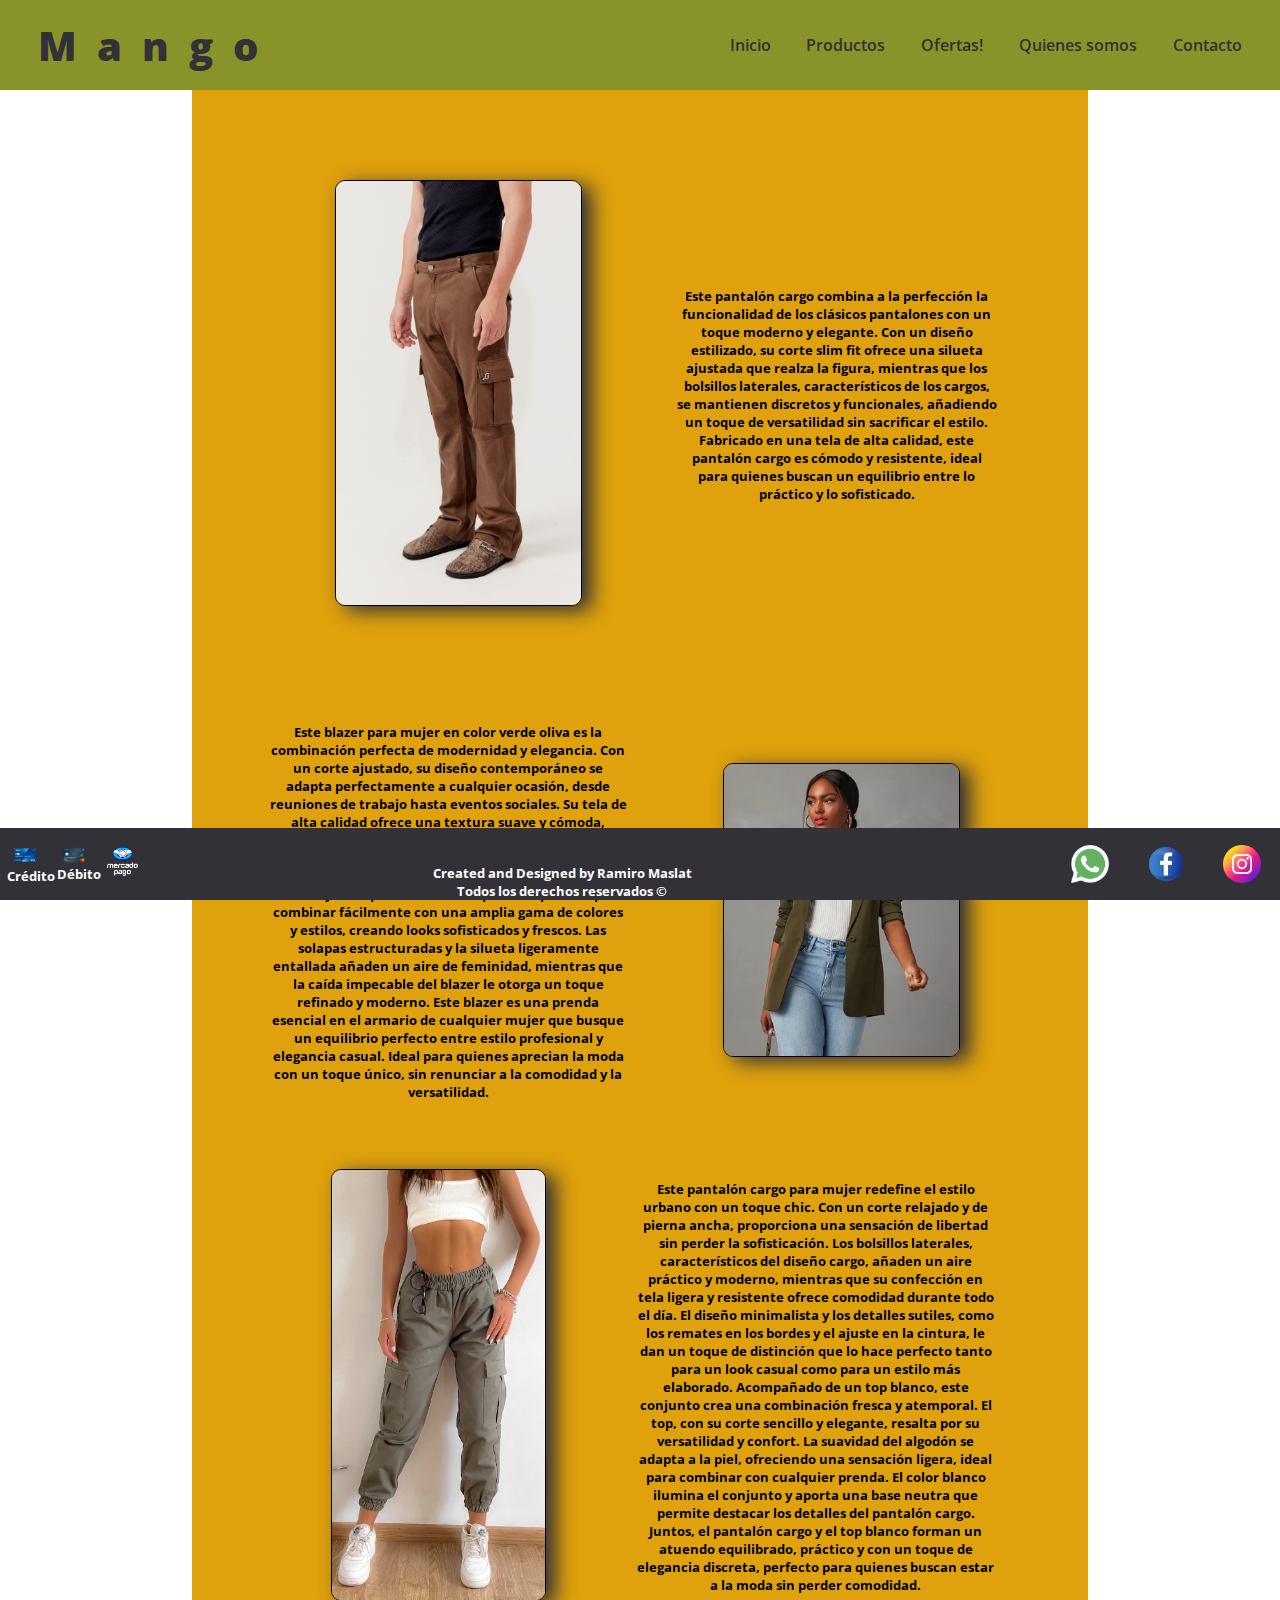
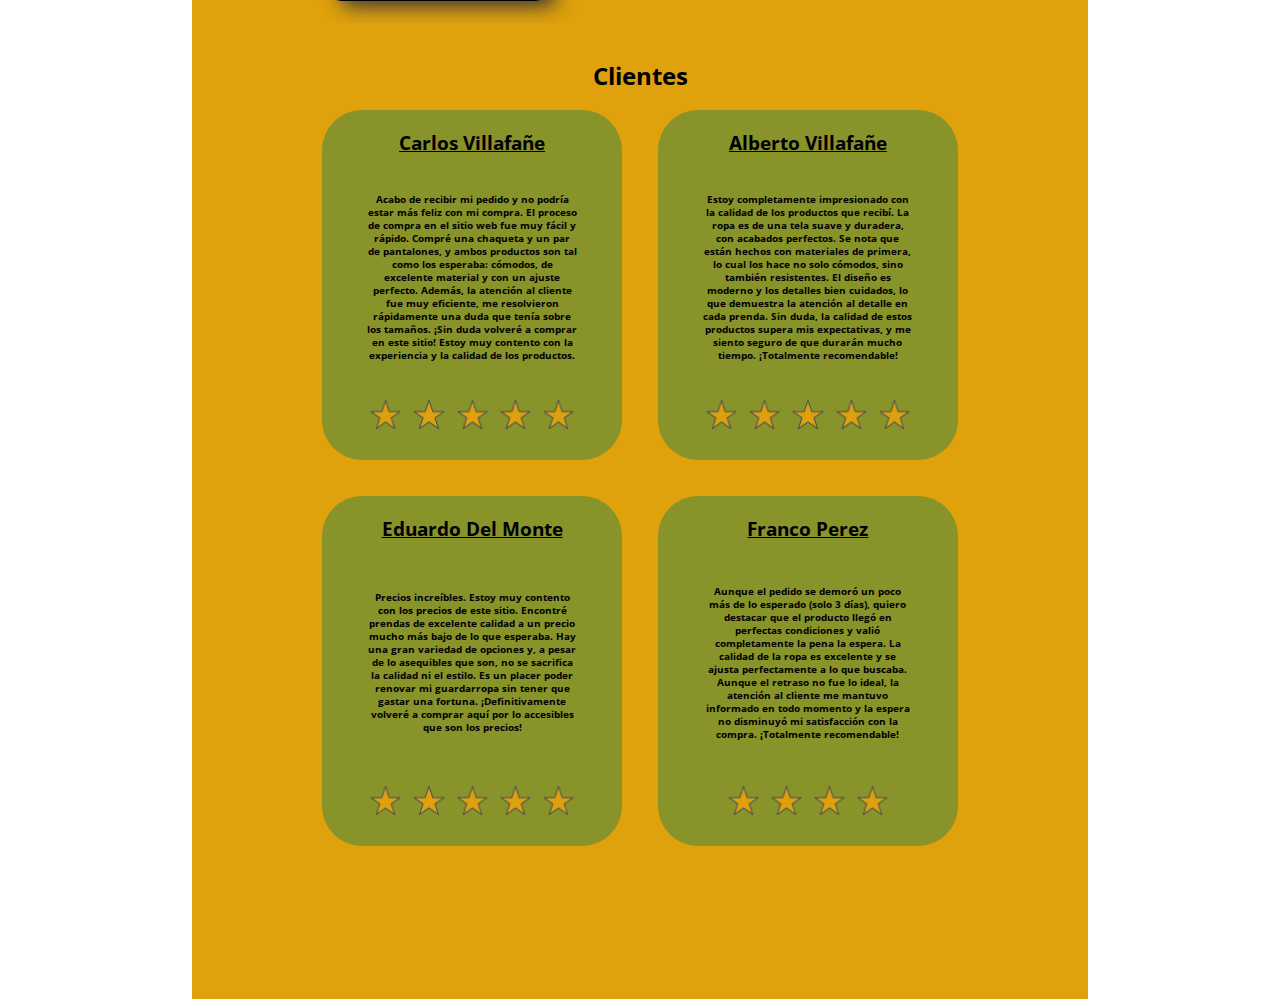
<file: index.html>
<!DOCTYPE html>
<html lang="en">
<head>
    <meta charset="UTF-8">
    <meta name="viewport" content="width=device-width, initial-scale=1.0">
    <meta name="keywords" content="ecommerce, e-commerece, tienda, venta, ropa, pantalon, remera, zapatillas, comercio, online, colores, mercadolibre, ropa">
    <meta name="description" content="Página número uno en ventas de indumentaria de todos los estilos. Hacé tu compra de forma fácil y rápida. Varios medios de pagos habilitados">
    <!-- fonts -->
    <link rel="preconnect" href="https://fonts.googleapis.com">
    <link rel="preconnect" href="https://fonts.gstatic.com" crossorigin>
    <link href="https://fonts.googleapis.com/css2?family=Open+Sans:ital,wght@0,300..800;1,300..800&family=Roboto:ital,wght@0,100;0,300;0,400;0,500;0,700;0,900;1,100;1,300;1,400;1,500;1,700;1,900&display=swap" rel="stylesheet">
    
    <title>Mango</title>
    <link rel="icon" href="./img/logos/mango1.png" type="image/png">
    <link rel="stylesheet" href="css/style.css">
</head>

<body class="indexBody">
    
    <header>
        <h1><a href="./index.html">Mango</a></h1>
        <nav>
            <ul>
                <li><a href="./index.html">Inicio </a></li>
                <li><a href="./pages/products.html">Productos </a></li>
                <li><a href="./pages/oferts.html">Ofertas! </a></li>
                <li><a href="./pages/aboutUs.html">Quienes somos </a></li>
                <li><a href="./pages/contact.html">Contacto</a></li>
                
            </ul>
        </nav>
    </header>
    <div class="decoration"></div>
    <main class="mainIndex">

        <section class="indexProducts">
            <div class="product mainIndexProduct">
                <li><a href="./pages/products.html"><img src="./img/products/brCargoM.png" alt="productPhoto"></a></li>
                <p>Este pantalón cargo combina a la perfección la funcionalidad de los clásicos pantalones con un toque moderno y elegante. Con un diseño estilizado, su corte slim fit ofrece una silueta ajustada que realza la figura, mientras que los bolsillos laterales, característicos de los cargos, se mantienen discretos y funcionales, añadiendo un toque de versatilidad sin sacrificar el estilo.

                    Fabricado en una tela de alta calidad, este pantalón cargo es cómodo y resistente, ideal para quienes buscan un equilibrio entre lo práctico y lo sofisticado.
                </p>
            </div>
            
            <div class="productRow">
                <li><a href="./pages/products.html"><img src="./img/products/grBlazerF.png" alt="productPhoto"></a></li>
                <p>Este blazer para mujer en color verde oliva es la combinación perfecta de modernidad y elegancia. Con un corte ajustado, su diseño contemporáneo se adapta perfectamente a cualquier ocasión, desde reuniones de trabajo hasta eventos sociales. Su tela de alta calidad ofrece una textura suave y cómoda, mientras que los detalles bien cuidados, como los botones metálicos y las costuras finas, aportan un toque sofisticado y de clase.

                    El verde oliva, un tono versátil y atemporal, se destaca por su capacidad para combinar fácilmente con una amplia gama de colores y estilos, creando looks sofisticados y frescos. Las solapas estructuradas y la silueta ligeramente entallada añaden un aire de feminidad, mientras que la caída impecable del blazer le otorga un toque refinado y moderno.
                    
                    Este blazer es una prenda esencial en el armario de cualquier mujer que busque un equilibrio perfecto entre estilo profesional y elegancia casual. Ideal para quienes aprecian la moda con un toque único, sin renunciar a la comodidad y la versatilidad.
                </p>
            </div>

           <div class="product">
            <li><a href="./pages/products.html"><img src="./img/products/grCargoF.png" alt="productPhoto"></a></li>
                <p>Este pantalón cargo para mujer redefine el estilo urbano con un toque chic. Con un corte relajado y de pierna ancha, proporciona una sensación de libertad sin perder la sofisticación. Los bolsillos laterales, característicos del diseño cargo, añaden un aire práctico y moderno, mientras que su confección en tela ligera y resistente ofrece comodidad durante todo el día. El diseño minimalista y los detalles sutiles, como los remates en los bordes y el ajuste en la cintura, le dan un toque de distinción que lo hace perfecto tanto para un look casual como para un estilo más elaborado.

                    Acompañado de un top blanco, este conjunto crea una combinación fresca y atemporal. El top, con su corte sencillo y elegante, resalta por su versatilidad y confort. La suavidad del algodón se adapta a la piel, ofreciendo una sensación ligera, ideal para combinar con cualquier prenda. El color blanco ilumina el conjunto y aporta una base neutra que permite destacar los detalles del pantalón cargo.
                    
                    Juntos, el pantalón cargo y el top blanco forman un atuendo equilibrado, práctico y con un toque de elegancia discreta, perfecto para quienes buscan estar a la moda sin perder comodidad.
                </p>
            </div>            
        </section>
        <h2>Clientes</h2>
        <section class="indexClients">          

            <section class="client">
                <h3>Carlos Villafañe</h3>
                <p>Acabo de recibir mi pedido y no podría estar más feliz con mi compra. El proceso de compra en el sitio web fue muy fácil y rápido. 

                    Compré una chaqueta y un par de pantalones, y ambos productos son tal como los esperaba: cómodos, de excelente material y con un ajuste perfecto. Además, la atención al cliente fue muy eficiente, me resolvieron rápidamente una duda que tenía sobre los tamaños.
                    
                    ¡Sin duda volveré a comprar en este sitio! Estoy muy contento con la experiencia y la calidad de los productos.</p>
                <section class="clientCalification">
                    <img src="./img/logos/starLogo.png" alt="Estrella de calificación">
                    <img src="./img/logos/starLogo.png" alt="Estrella de calificación">
                    <img src="./img/logos/starLogo.png" alt="Estrella de calificación">
                    <img src="./img/logos/starLogo.png" alt="Estrella de calificación">
                    <img src="./img/logos/starLogo.png" alt="Estrella de calificación">

                </section>
            </section>

            <section class="client">
                <h3>Alberto Villafañe</h3>
                <p>Estoy completamente impresionado con la calidad de los productos que recibí. La ropa es de una tela suave y duradera, con acabados perfectos. Se nota que están hechos con materiales de primera, lo cual los hace no solo cómodos, sino también resistentes. El diseño es moderno y los detalles bien cuidados, lo que demuestra la atención al detalle en cada prenda. Sin duda, la calidad de estos productos supera mis expectativas, y me siento seguro de que durarán mucho tiempo. ¡Totalmente recomendable!</p>
                <section class="clientCalification">
                    <img src="./img/logos/starLogo.png" alt="Estrella de calificación">
                    <img src="./img/logos/starLogo.png" alt="Estrella de calificación">
                    <img src="./img/logos/starLogo.png" alt="Estrella de calificación">
                    <img src="./img/logos/starLogo.png" alt="Estrella de calificación">
                    <img src="./img/logos/starLogo.png" alt="Estrella de calificación">

                </section>
            </section>

            <section class="client">
                <h3>Eduardo Del Monte</h3>
                <p>Precios increíbles. Estoy muy contento con los precios de este sitio. Encontré prendas de excelente calidad a un precio mucho más bajo de lo que esperaba. Hay una gran variedad de opciones y, a pesar de lo asequibles que son, no se sacrifica la calidad ni el estilo. Es un placer poder renovar mi guardarropa sin tener que gastar una fortuna. ¡Definitivamente volveré a comprar aquí por lo accesibles que son los precios!</p>
                <section class="clientCalification">
                    <img src="./img/logos/starLogo.png" alt="Estrella de calificación">
                    <img src="./img/logos/starLogo.png" alt="Estrella de calificación">
                    <img src="./img/logos/starLogo.png" alt="Estrella de calificación">
                    <img src="./img/logos/starLogo.png" alt="Estrella de calificación">
                    <img src="./img/logos/starLogo.png" alt="Estrella de calificación">

                </section>
            </section>

            <section class="client">
                <h3>Franco Perez</h3>
                <p>Aunque el pedido se demoró un poco más de lo esperado (solo 3 días), quiero destacar que el producto llegó en perfectas condiciones y valió completamente la pena la espera. La calidad de la ropa es excelente y se ajusta perfectamente a lo que buscaba. Aunque el retraso no fue lo ideal, la atención al cliente me mantuvo informado en todo momento y la espera no disminuyó mi satisfacción con la compra. ¡Totalmente recomendable!</p>
                <section class="clientCalification">
                    <img src="./img/logos/starLogo.png" alt="Estrella de calificación">
                    <img src="./img/logos/starLogo.png" alt="Estrella de calificación">
                    <img src="./img/logos/starLogo.png" alt="Estrella de calificación">
                    <img src="./img/logos/starLogo.png" alt="Estrella de calificación">
                </section>
            </section>        
        </section>
        
    </main>
    <div class="decoration"></div>

    <footer>
        <section class="footerPayments">
            <div class="creditPayment">
                <img src="./img/logos/creditLogo.png" alt="Tarjeta de Crédito">
                <p>Crédito</p>            
            </div>

            <div class="debitPayment">
                <img src="./img/logos/debitLogo.png" alt="Tarjeta de Débito">
                <p>Débito</p>
            </div>
            
            <div class="mpPayment">
                <a href="https://www.mercadopago.com.ar/paid?code=V1C70X&utm_source=google&utm_medium=cpc&utm_campaign=MLA_MP_G_AO_ALL_BRD_SEARCH_MP_EXACT&matt_tool=28766038&matt_word=MLA_MP_Sellers_AO_X_G_Search_X_BrandKW_X&gad_source=1&gclid=CjwKCAiA0rW6BhAcEiwAQH28Iu0rqJ6--Q8Qyegc_bjJO_P1oLxouhlP3MryFaQ2g-eZ0RzUrKBtxBoCVPcQAvD_BwE"><img src="./img/logos/mpLogo.png" alt="Mercado Pago"></a>                
            </div>
            
        </section>

        <section class="copyright">
            <p>Created and Designed by Ramiro Maslat</p>
            <p>Todos los derechos reservados &copy;</p>
        </section>

        <section class="footerSocial"> 
            <a href="https://web.whatsapp.com/"><img class="whatsApp" src="./img/logos/whatsapp.png" alt="whatsappIcon"></a>
            <a href="https://www.facebook.com/"><img class="faceBook" src="./img/logos/fblogo.png" alt="facebookLogo"></a>
            <a href="https://www.instagram.com/"><img class="instagram" src="./img/logos/iglogo.png" alt="instagramLogo"></a>
        </section>      
    </footer>
    
</body>
</html>
</file>
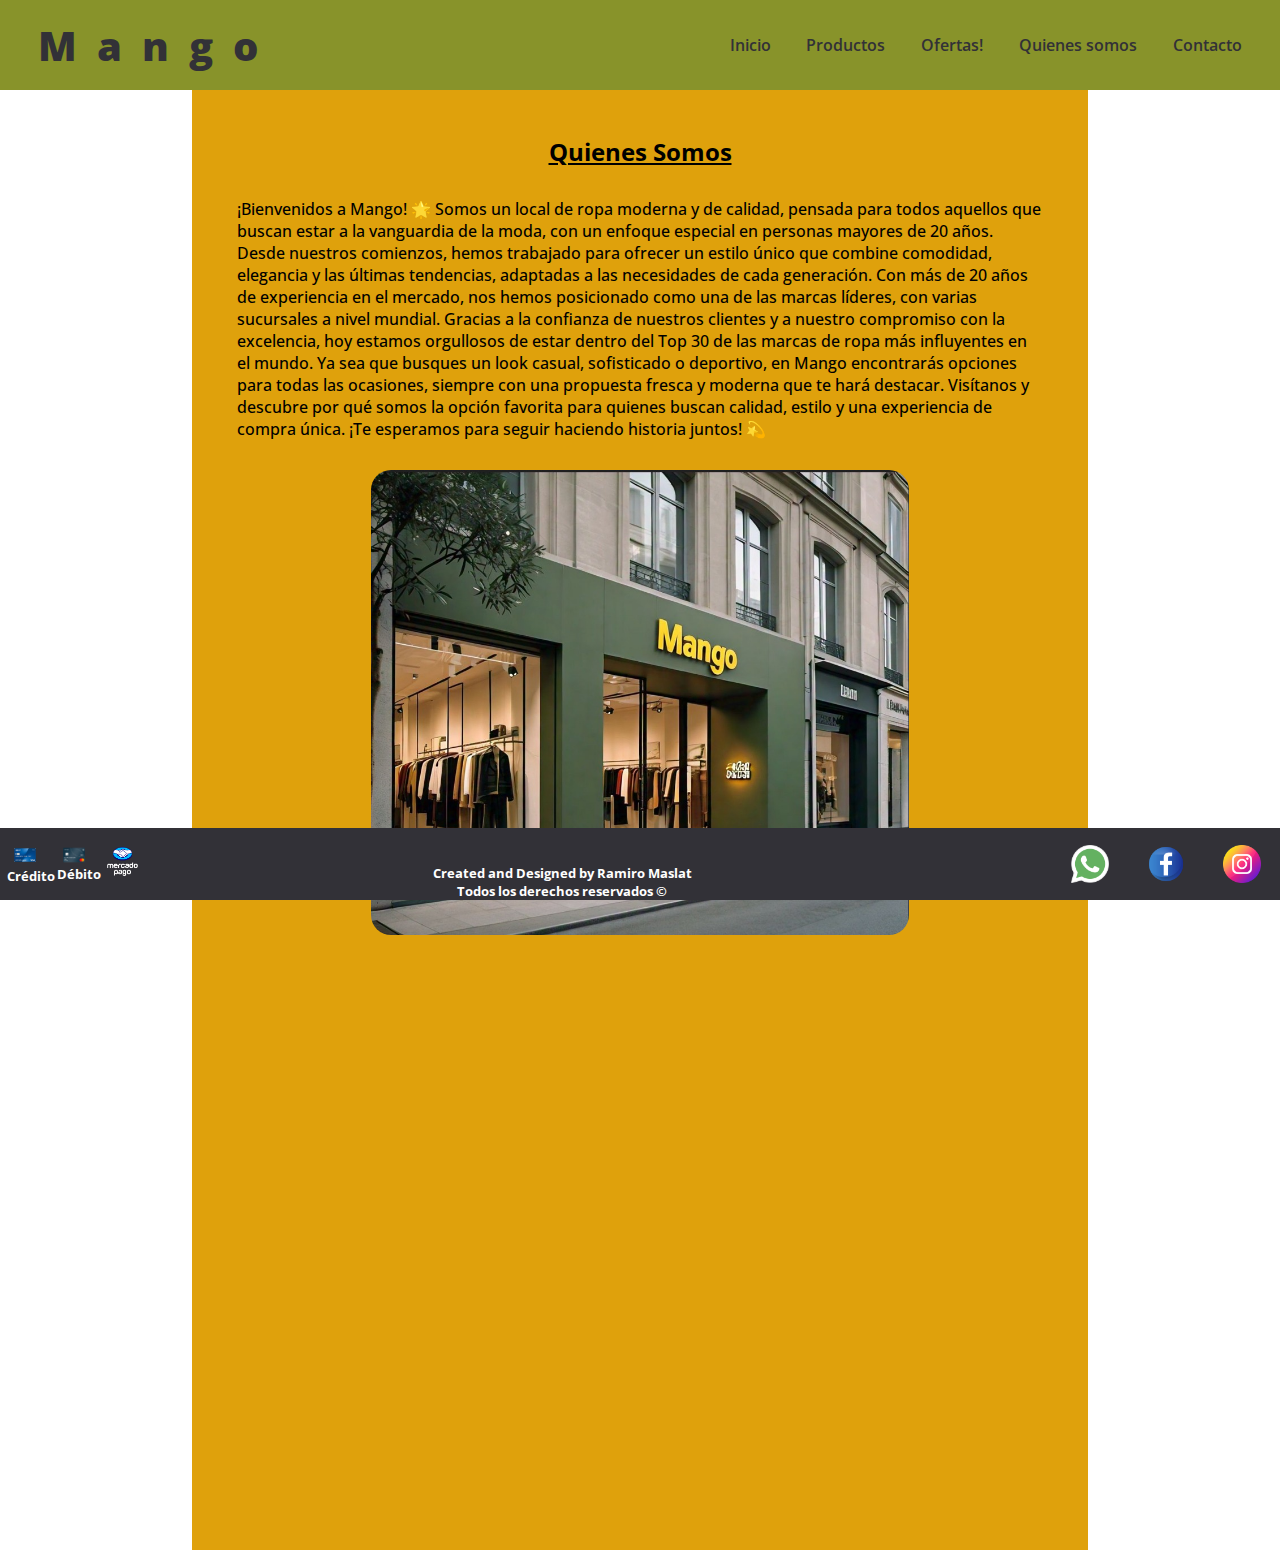
<file: pages/aboutUs.html>
<!DOCTYPE html>
<html lang="en">
<head>
    <meta charset="UTF-8">
    <meta name="viewport" content="width=device-width, initial-scale=1.0">

    <link rel="preconnect" href="https://fonts.googleapis.com">
    <link rel="preconnect" href="https://fonts.gstatic.com" crossorigin>
    <link href="https://fonts.googleapis.com/css2?family=Open+Sans:ital,wght@0,300..800;1,300..800&family=Roboto:ital,wght@0,100;0,300;0,400;0,500;0,700;0,900;1,100;1,300;1,400;1,500;1,700;1,900&display=swap" rel="stylesheet">
    

 <!--Estilos propios-->   
    <title>Mango</title>
    <link rel="icon" href="../img/logos/mango1.png" type="image/png">
    <link rel="stylesheet" href="../css/style.css">
</head>
<body class="aboutUsBody">
    
    <header>
        <h1><a href="../index.html">Mango</a></h1>
        <nav>
            <ul>
                <li><a href="../index.html">Inicio </a></li>
                <li><a href="./products.html">Productos </a></li>
                <li><a href="./oferts.html">Ofertas! </a></li>
                <li><a href="./aboutUs.html">Quienes somos </a></li>
                <li><a href="./contact.html">Contacto</a></li>
                
            </ul>
        </nav>
    </header>
    <div class="decoration"></div>
    <main class="aboutUsMain">
        <h2>Quienes Somos</h2>
        <p>¡Bienvenidos a Mango! 🌟 Somos un local de ropa moderna y de calidad, pensada para todos aquellos que buscan estar a la vanguardia de la moda, con un enfoque especial en personas mayores de 20 años. Desde nuestros comienzos, hemos trabajado para ofrecer un estilo único que combine comodidad, elegancia y las últimas tendencias, adaptadas a las necesidades de cada generación.
            
            Con más de 20 años de experiencia en el mercado, nos hemos posicionado como una de las marcas líderes, con varias sucursales a nivel mundial. Gracias a la confianza de nuestros clientes y a nuestro compromiso con la excelencia, hoy estamos orgullosos de estar dentro del Top 30 de las marcas de ropa más influyentes en el mundo.
            
            Ya sea que busques un look casual, sofisticado o deportivo, en Mango encontrarás opciones para todas las ocasiones, siempre con una propuesta fresca y moderna que te hará destacar.
            
            Visítanos y descubre por qué somos la opción favorita para quienes buscan calidad, estilo y una experiencia de compra única. ¡Te esperamos para seguir haciendo historia juntos! 💫</p>
        <img src="../img/mangoLocalPhoto.jpeg" alt="">
        <iframe src="https://www.google.com/maps/embed?pb=!1m18!1m12!1m3!1d3285.664250815063!2d-58.4566927!3d-34.5620554!2m3!1f0!2f0!3f0!3m2!1i1024!2i768!4f13.1!3m3!1m2!1s0x95bcb5d3849d6dbb%3A0x34a17e7f13a06d16!2sAv.%20Cabildo%20%26%20Av.%20Juramento%2C%20C1428%20Cdad.%20Aut%C3%B3noma%20de%20Buenos%20Aires!5e0!3m2!1ses-419!2sar!4v1732152651505!5m2!1ses-419!2sar" width="600" height="450" style="border:0;" allowfullscreen="" loading="lazy" referrerpolicy="no-referrer-when-downgrade"></iframe>
    </main>
    <div class="decoration"></div>

    <footer>
        <section class="footerPayments">
            <div class="creditPayment">
                <img src="../img/logos/creditLogo.png" alt="Tarjeta de Crédito">
                <p>Crédito</p>            
            </div>

            <div class="debitPayment">
                <img src="../img/logos/debitLogo.png" alt="Tarjeta de Débito">
                <p>Débito</p>
            </div>
            
            <div class="mpPayment">
                <a href="https://www.mercadopago.com.ar/paid?code=V1C70X&utm_source=google&utm_medium=cpc&utm_campaign=MLA_MP_G_AO_ALL_BRD_SEARCH_MP_EXACT&matt_tool=28766038&matt_word=MLA_MP_Sellers_AO_X_G_Search_X_BrandKW_X&gad_source=1&gclid=CjwKCAiA0rW6BhAcEiwAQH28Iu0rqJ6--Q8Qyegc_bjJO_P1oLxouhlP3MryFaQ2g-eZ0RzUrKBtxBoCVPcQAvD_BwE"><img src="../img/logos/mpLogo.png" alt="Mercado Pago"></a>                
            </div>
            
        </section>

        <section class="copyright">
            <p>Created and Designed by Ramiro Maslat</p>
            <p>Todos los derechos reservados &copy;</p>
        </section>

        <section class="footerSocial"> 
            <a href="https://web.whatsapp.com/"><img class="whatsApp" src="../img/logos/whatsapp.png" alt="whatsappIcon"></a>
            <a href="https://www.facebook.com/"><img class="faceBook" src="../img/logos/fblogo.png" alt="facebookLogo"></a>
            <a href="https://www.instagram.com/"><img class="instagram" src="../img/logos/iglogo.png" alt="instagramLogo"></a>
        </section>      
    </footer>

   

    
</body>
</html>
</file>
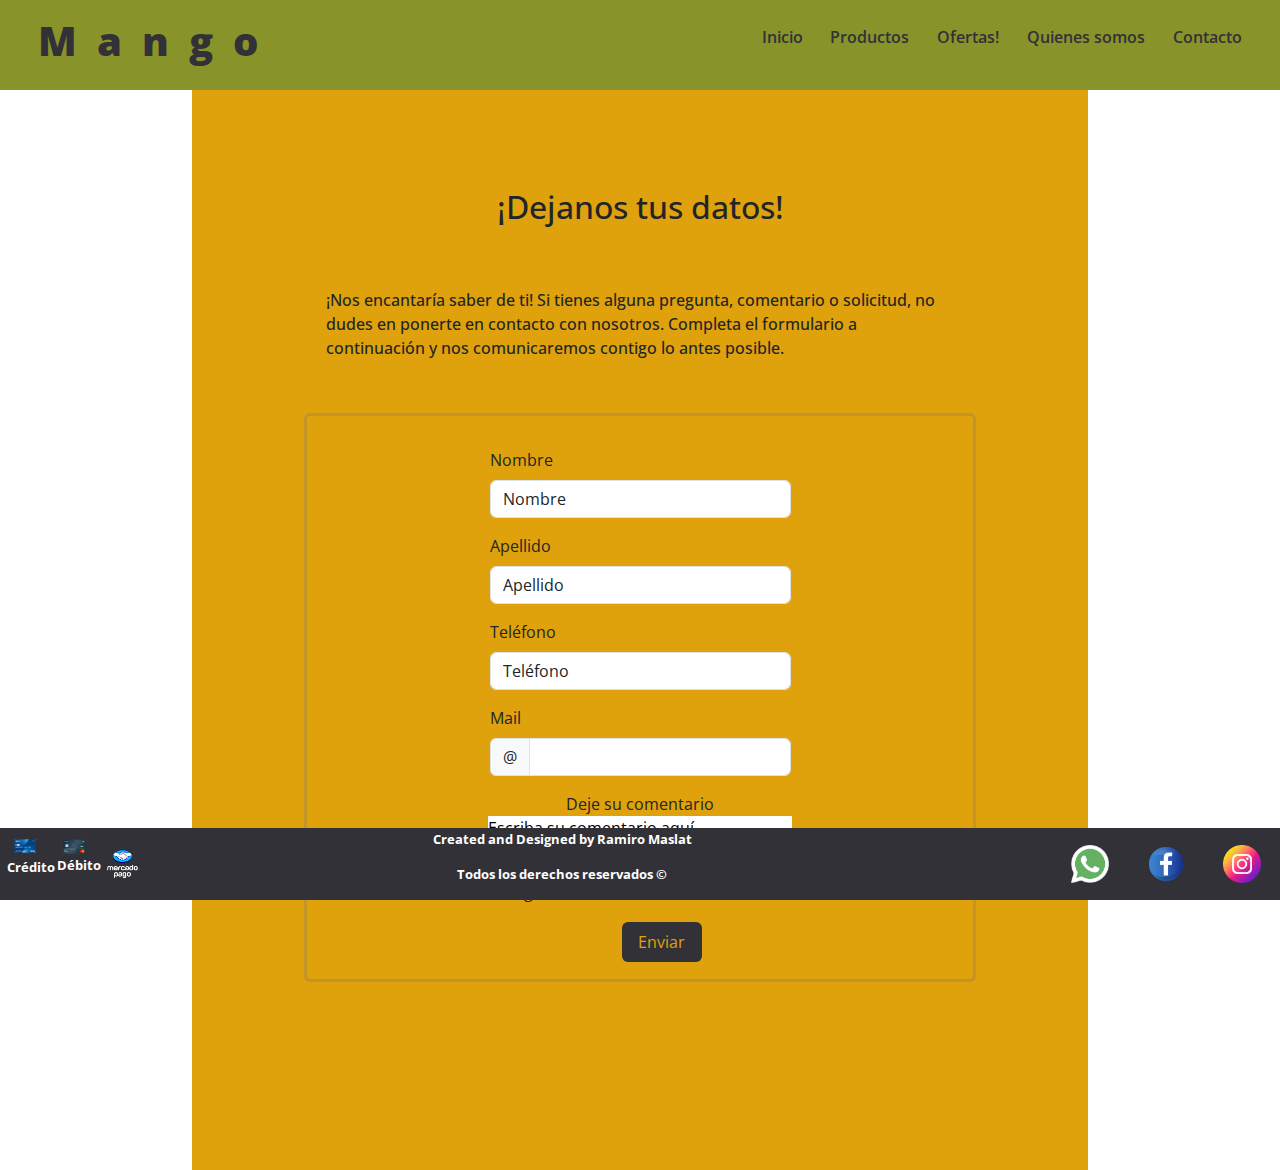
<file: pages/contact.html>
<!DOCTYPE html>
<html lang="en">
<head>
    <meta charset="UTF-8">
    <meta name="viewport" content="width=device-width, initial-scale=1.0">

    <!-- Framework -->
    <link rel="stylesheet" href="	https://cdn.jsdelivr.net/npm/bootstrap@5.3.3/dist/css/bootstrap.min.css">

    <link rel="preconnect" href="https://fonts.googleapis.com">
    <link rel="preconnect" href="https://fonts.gstatic.com" crossorigin>
    <link href="https://fonts.googleapis.com/css2?family=Open+Sans:ital,wght@0,300..800;1,300..800&family=Roboto:ital,wght@0,100;0,300;0,400;0,500;0,700;0,900;1,100;1,300;1,400;1,500;1,700;1,900&display=swap" rel="stylesheet">
    

    <title>Mango</title>
    <link rel="icon" href="../img/logos/mango1.png" type="image/png">
    <link rel="stylesheet" href="../css/style.css">
</head>
<body class="contactbody">
    
    <header>
        <h1><a href="../index.html">Mango</a></h1>
        <nav>
            <ul>
                <li><a href="../index.html">Inicio </a></li>
                <li><a href="./products.html">Productos </a></li>
                <li><a href="./oferts.html">Ofertas! </a></li>
                <li><a href="./aboutUs.html">Quienes somos </a></li>
                <li><a href="./contact.html">Contacto</a></li>
                
            </ul>
        </nav>
    </header>
    <div class="decoration"></div>

    <main class="contactMain d-flex flex-column align-items-center justify-content-evenly">
        <h2>¡Dejanos tus datos!</h2>
        <p>¡Nos encantaría saber de ti! Si tienes alguna pregunta, comentario o solicitud, no dudes en ponerte en contacto con nosotros. Completa el formulario a continuación y nos comunicaremos contigo lo antes posible.</p>
        
            <form class="row g-3 needs-validation w-75 p-3 d-flex flex-column align-items-center border border-secondary border-opacity-25 border-3 rounded justify-content-evenly" novalidate>
                <div class="col-md-6">
                <label for="validationCustom01" class="form-label">Nombre</label>
                <input type="text" class="form-control" id="validationCustom01" value="Nombre" required>
                <div class="valid-feedback">
                    Looks good!
                </div>
                </div>
                <div class="col-md-6">
                <label for="validationCustom02" class="form-label">Apellido</label>
                <input type="text" class="form-control" id="validationCustom02" value="Apellido" required>
                <div class="valid-feedback">
                    Looks good!
                </div>
                </div>            
                
                <div class="col-md-6">
                <label for="validationCustom03" class="form-label">Teléfono</label>
                <input type="text" class="form-control" id="validationCustom03" value="Teléfono" required>        
                </div>
                <div class="col-md-6">
                    <label for="validationCustomUsername" class="form-label">Mail</label>
                    <div class="input-group has-validation">
                    <span class="input-group-text" id="inputGroupPrepend">@</span>
                    <input type="text" class="form-control" id="validationCustomUsername" aria-describedby="inputGroupPrepend" required>
                    <div class="invalid-feedback">
                        Please choose a username.
                    </div>
                    </div>
                </div>
                <div class="col-md-8 d-flex flex-column align-items-center justify-content-evenly">
                    <label for="coments">Deje su comentario</label>
                    <textarea name="" class="col-12 w-75 border-0">Escriba su comentario aquí...</textarea>           

                </div>
                
                
                
                <div class="col-6">
                <div class="form-check">
                    <input class="form-check-input" type="checkbox" value="" id="invalidCheck" required>
                    <label class="form-check-label" for="invalidCheck">
                    Agree to terms and conditions
                    </label>
                    <div class="invalid-feedback">
                    You must agree before submitting.
                    </div>
                </div>
                </div>
                <div class="col-1">
                <button class="btn btn-primary" type="submit">Enviar</button>
                </div>
            </form>
        
    </main>
    <div class="decoration"></div>

    <footer>
        <section class="footerPayments">
            <div class="creditPayment">
                <img src="../img/logos/creditLogo.png" alt="Tarjeta de Crédito">
                <p>Crédito</p>            
            </div>

            <div class="debitPayment">
                <img src="../img/logos/debitLogo.png" alt="Tarjeta de Débito">
                <p>Débito</p>
            </div>
            
            <div class="mpPayment">
                <a href="https://www.mercadopago.com.ar/paid?code=V1C70X&utm_source=google&utm_medium=cpc&utm_campaign=MLA_MP_G_AO_ALL_BRD_SEARCH_MP_EXACT&matt_tool=28766038&matt_word=MLA_MP_Sellers_AO_X_G_Search_X_BrandKW_X&gad_source=1&gclid=CjwKCAiA0rW6BhAcEiwAQH28Iu0rqJ6--Q8Qyegc_bjJO_P1oLxouhlP3MryFaQ2g-eZ0RzUrKBtxBoCVPcQAvD_BwE"><img src="../img/logos/mpLogo.png" alt="Mercado Pago"></a>                
            </div>
            
        </section>

        <section class="copyright">
            <p>Created and Designed by Ramiro Maslat</p>
            <p>Todos los derechos reservados &copy;</p>
        </section>

        <section class="footerSocial"> 
            <a href="https://web.whatsapp.com/"><img class="whatsApp" src="../img/logos/whatsapp.png" alt="whatsappIcon"></a>
            <a href="https://www.facebook.com/"><img class="faceBook" src="../img/logos/fblogo.png" alt="facebookLogo"></a>
            <a href="https://www.instagram.com/"><img class="instagram" src="../img/logos/iglogo.png" alt="instagramLogo"></a>
        </section>      
    </footer>
        
    

    <script src="https://cdn.jsdelivr.net/npm/bootstrap@5.3.3/dist/js/bootstrap.bundle.min.js"></script>
</body>
</html>
</file>
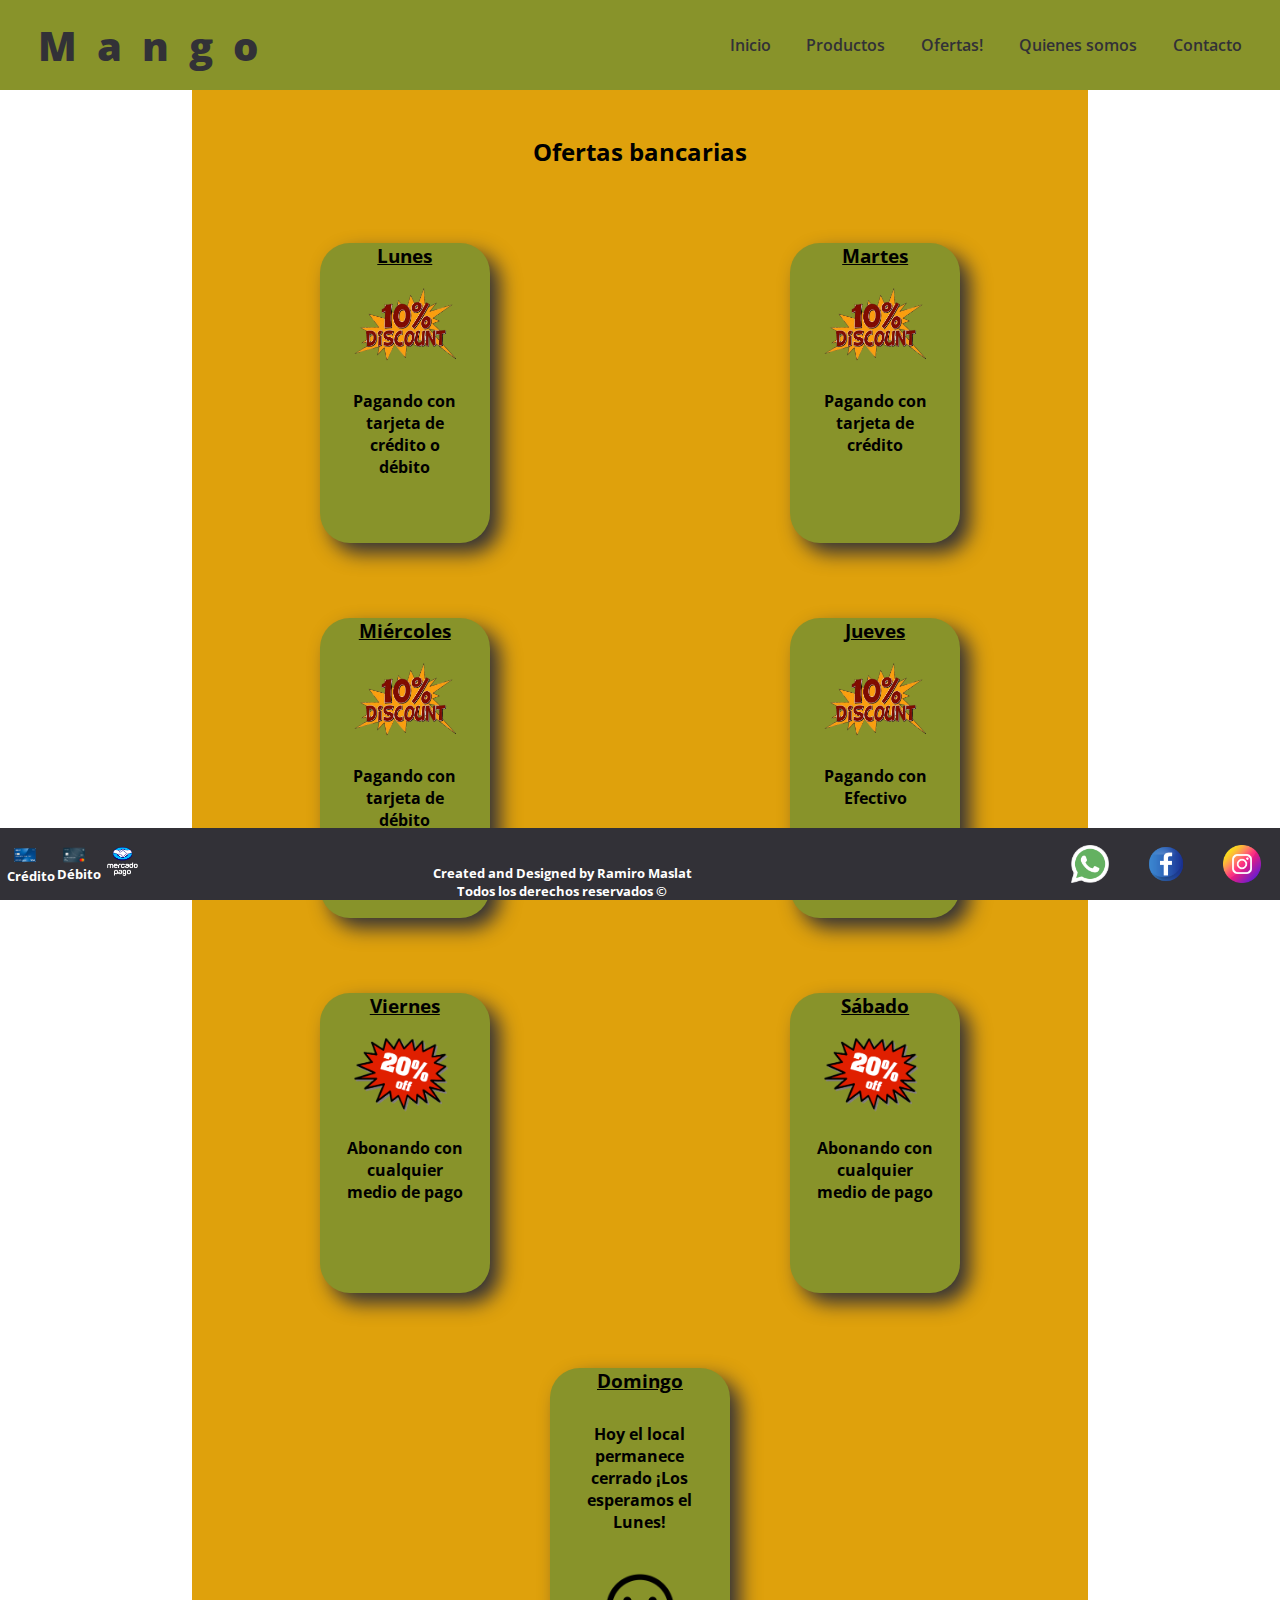
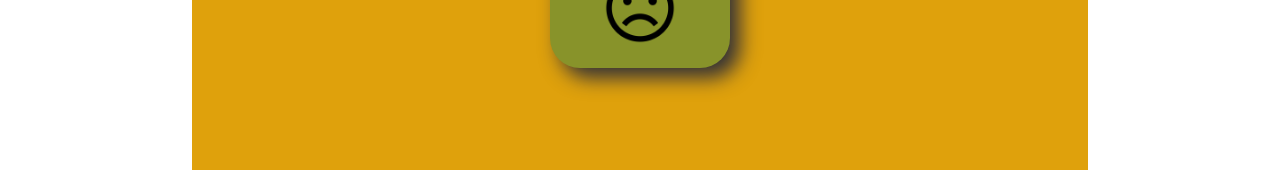
<file: pages/oferts.html>
<!DOCTYPE html>
<html lang="en">
<head>
    <meta charset="UTF-8">
    <meta name="viewport" content="width=device-width, initial-scale=1.0">

    <link rel="preconnect" href="https://fonts.googleapis.com">
    <link rel="preconnect" href="https://fonts.gstatic.com" crossorigin>
    <link href="https://fonts.googleapis.com/css2?family=Open+Sans:ital,wght@0,300..800;1,300..800&family=Roboto:ital,wght@0,100;0,300;0,400;0,500;0,700;0,900;1,100;1,300;1,400;1,500;1,700;1,900&display=swap" rel="stylesheet">
    

    <title>Mango</title>
    <link rel="icon" href="../img/logos/mango1.png" type="image/png">
    <link rel="stylesheet" href="../css/style.css">
</head>
<body class="ofertsBoody">
    
    <header>
        <h1><a href="../index.html">Mango</a></h1>
        <nav>
            <ul>
                <li><a href="../index.html">Inicio </a></li>
                <li><a href="./products.html">Productos </a></li>
                <li><a href="./oferts.html">Ofertas! </a></li>
                <li><a href="./aboutUs.html">Quienes somos </a></li>
                <li><a href="./contact.html">Contacto</a></li>
                
            </ul>
        </nav>
    </header>
    <div class="decoration"></div>
    <main class="ofertsMain">
        <h2 class="ofertsMainTittle">Ofertas bancarias</h2>
        <section class="monday">
            <h3>Lunes</h3>
            <img class="offertImg" src="../img/logos/10discount.png" alt="descuento del 10%">
            <p>Pagando con tarjeta de crédito o débito</p>
        </section>
        <section class="tuesday">
            <h3>Martes</h3>
            <img class="offertImg" src="../img/logos/10discount.png" alt="descuento del 10%">
            <p>Pagando con tarjeta de crédito</p>
        </section>
        <section class="wednesday">
            <h3>Miércoles</h3>
            <img class="offertImg" src="../img/logos/10discount.png" alt="descuento del 10%">
            <p>Pagando con tarjeta de débito</p>
        </section>
        <section class="thursday">
            <h3>Jueves</h3>
            <img class="offertImg" src="../img/logos/10discount.png" alt="descuento del 10%">
            <p>Pagando con Efectivo</p>
        </section>
        <section class="friday">
            <h3>Viernes</h3>
            <img class="offertImg" src="../img/logos/20off.png" alt="descuento del 20%">
            <p>Abonando con cualquier medio de pago</p>
        </section>
        <section class="saturday">
            <h3>Sábado</h3>
            <img class="offertImg" src="../img/logos/20off.png" alt="descuento del 20%">
            <p>Abonando con cualquier medio de pago</p>
        </section>
        <section class="sunday">
            <h3>Domingo</h3>
            <p>Hoy el local permanece cerrado ¡Los esperamos el Lunes!</p>
            <img src="../img/logos/face.png" alt="sad face">
        </section>      
    </main>
    <div class="decoration"></div>        

    <footer>
        <section class="footerPayments">
            <div class="creditPayment">
                <img src="../img/logos/creditLogo.png" alt="Tarjeta de Crédito">
                <p>Crédito</p>            
            </div>

            <div class="debitPayment">
                <img src="../img/logos/debitLogo.png" alt="Tarjeta de Débito">
                <p>Débito</p>
            </div>
            
            <div class="mpPayment">
                <a href="https://www.mercadopago.com.ar/paid?code=V1C70X&utm_source=google&utm_medium=cpc&utm_campaign=MLA_MP_G_AO_ALL_BRD_SEARCH_MP_EXACT&matt_tool=28766038&matt_word=MLA_MP_Sellers_AO_X_G_Search_X_BrandKW_X&gad_source=1&gclid=CjwKCAiA0rW6BhAcEiwAQH28Iu0rqJ6--Q8Qyegc_bjJO_P1oLxouhlP3MryFaQ2g-eZ0RzUrKBtxBoCVPcQAvD_BwE"><img src="../img/logos/mpLogo.png" alt="Mercado Pago"></a>                
            </div>
            
        </section>

        <section class="copyright">
            <p>Created and Designed by Ramiro Maslat</p>
            <p>Todos los derechos reservados &copy;</p>
        </section>

        <section class="footerSocial"> 
            <a href="https://web.whatsapp.com/"><img class="whatsApp" src="../img/logos/whatsapp.png" alt="whatsappIcon"></a>
            <a href="https://www.facebook.com/"><img class="faceBook" src="../img/logos/fblogo.png" alt="facebookLogo"></a>
            <a href="https://www.instagram.com/"><img class="instagram" src="../img/logos/iglogo.png" alt="instagramLogo"></a>
        </section>      
    </footer>
        
    

    
</body>
</html>
</file>
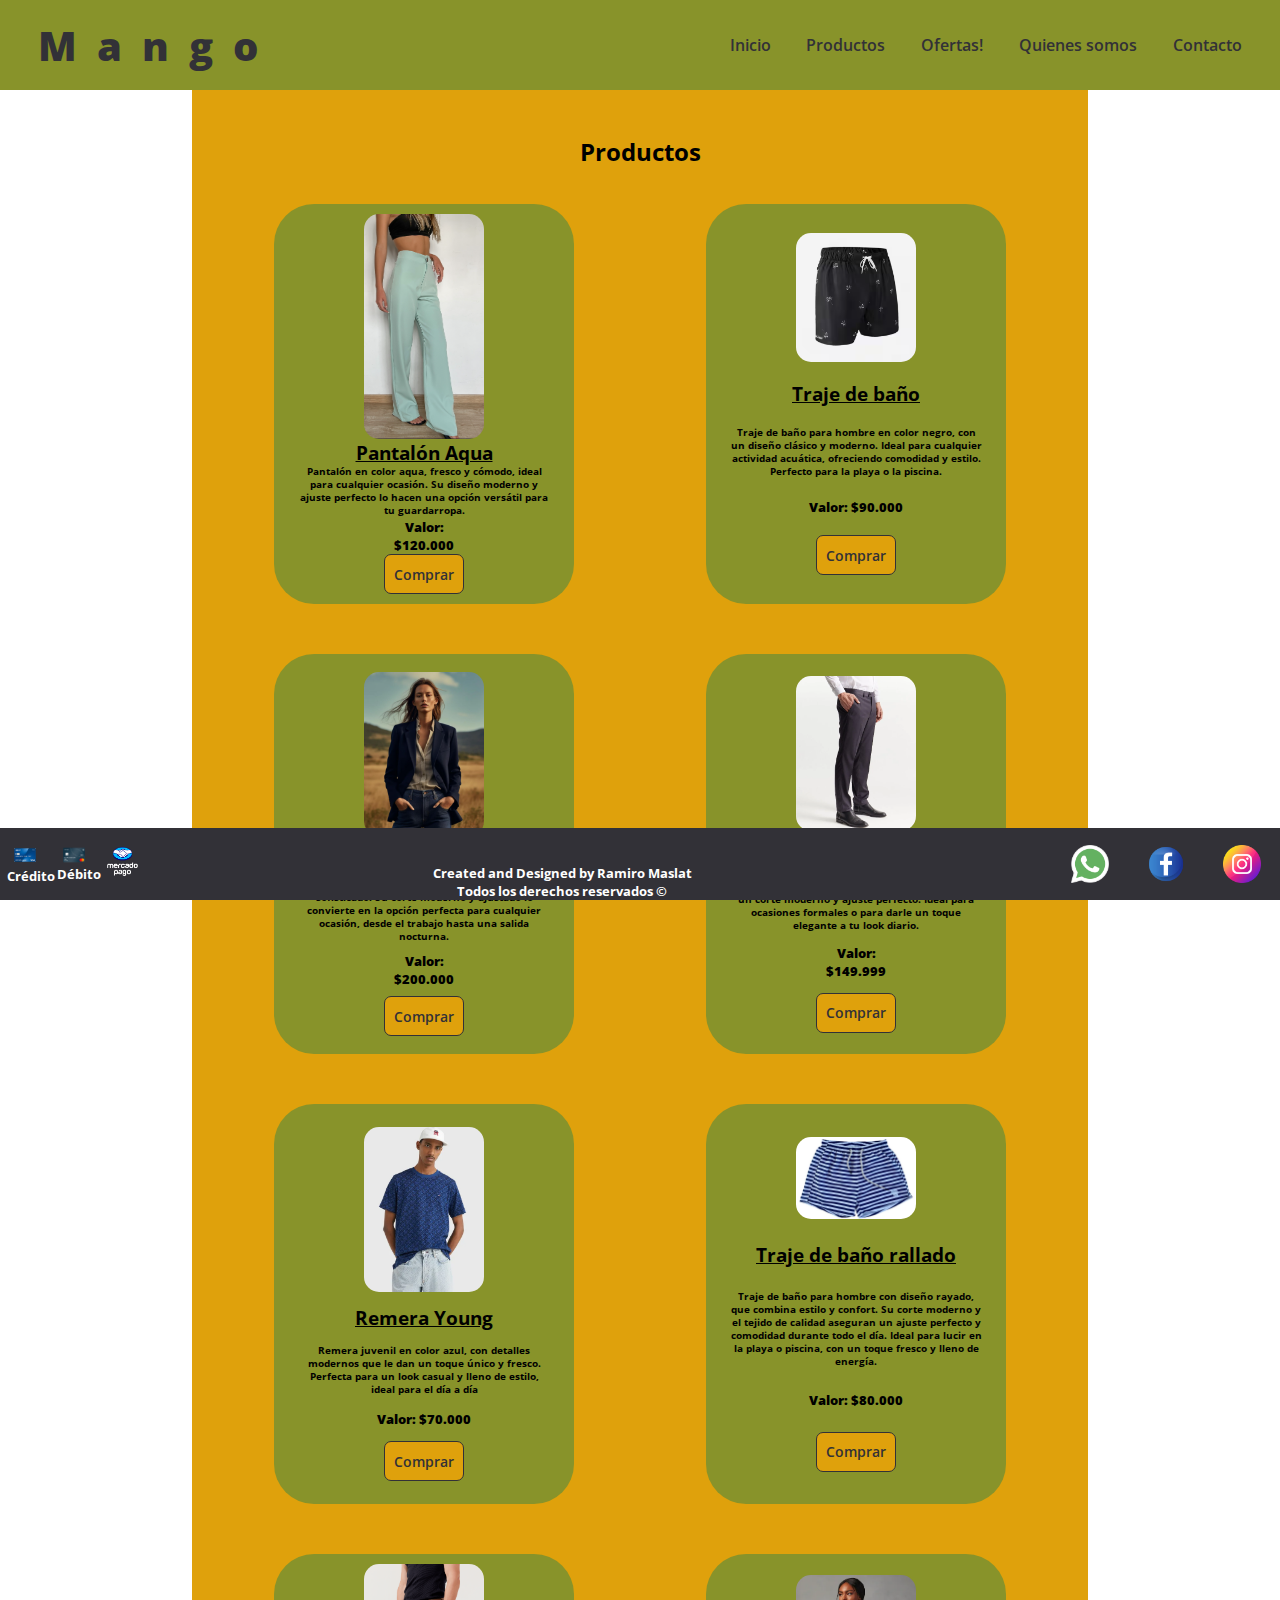
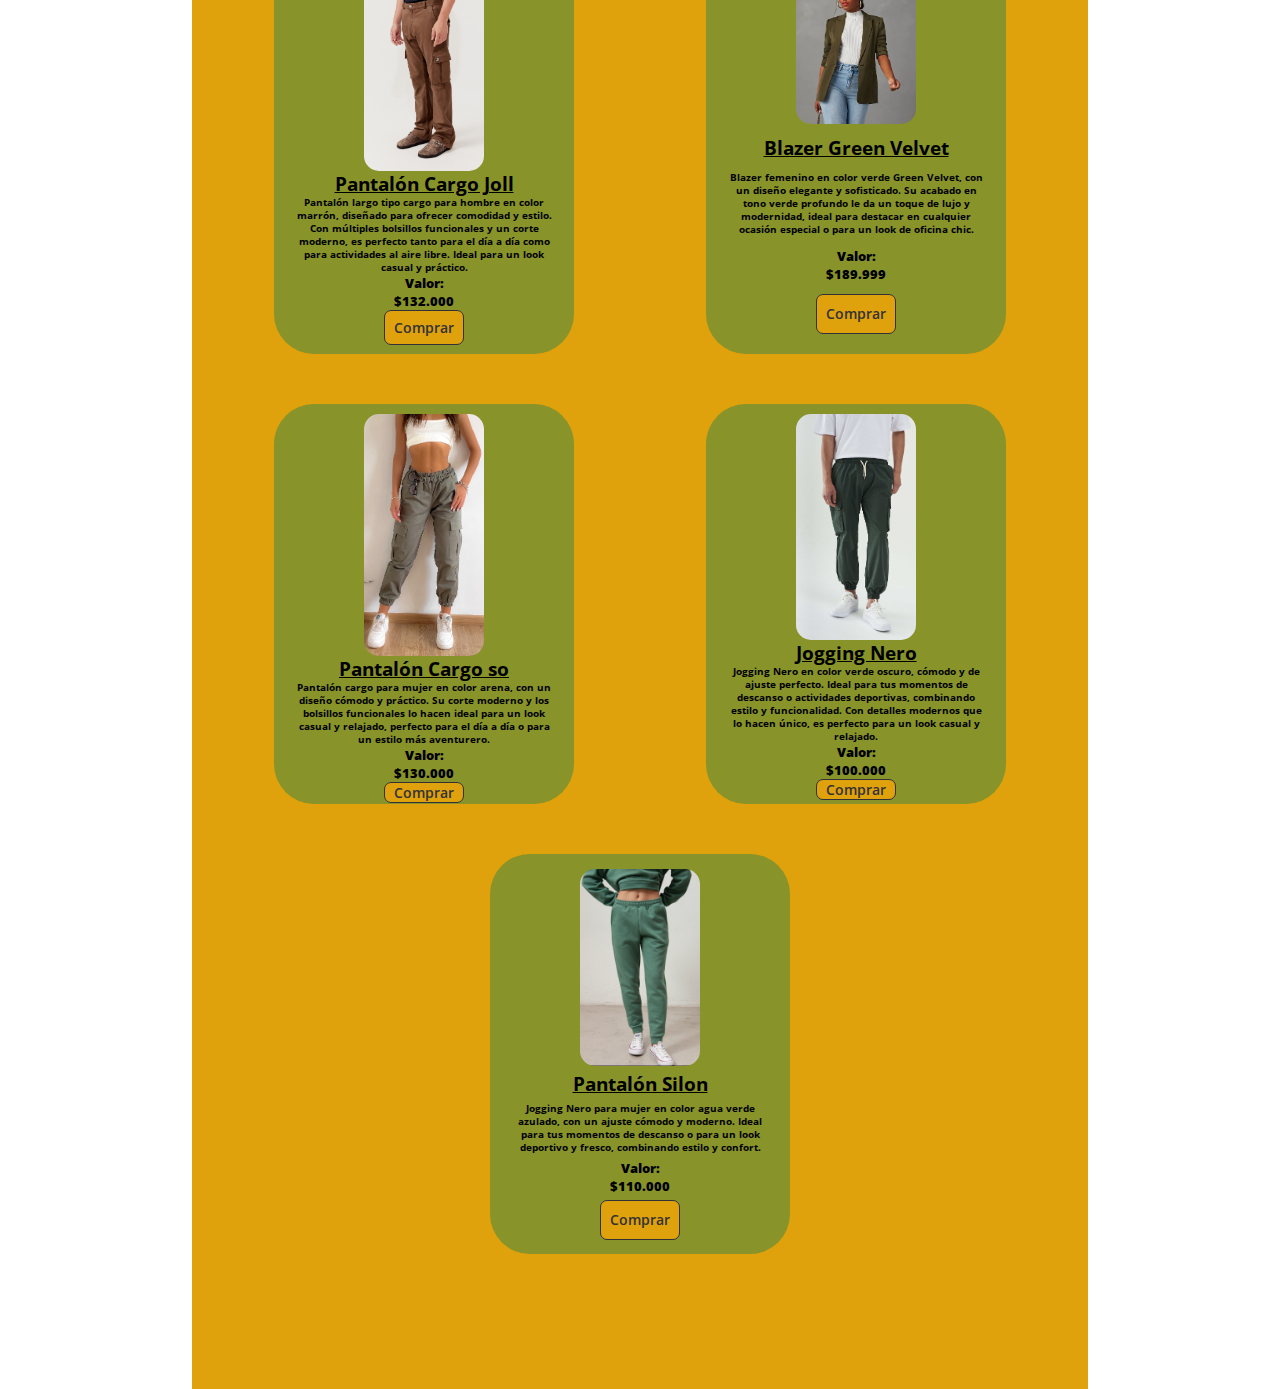
<file: pages/products.html>
<!DOCTYPE html>
<html lang="en">
<head>
    <meta charset="UTF-8">
    <meta name="viewport" content="width=device-width, initial-scale=1.0">

    <link rel="preconnect" href="https://fonts.googleapis.com">
    <link rel="preconnect" href="https://fonts.gstatic.com" crossorigin>
    <link href="https://fonts.googleapis.com/css2?family=Open+Sans:ital,wght@0,300..800;1,300..800&family=Roboto:ital,wght@0,100;0,300;0,400;0,500;0,700;0,900;1,100;1,300;1,400;1,500;1,700;1,900&display=swap" rel="stylesheet">
    
    <title>Mango</title>
    <link rel="icon" href="../img/logos/mango1.png" type="image/png">
    <link rel="stylesheet" href="../css/style.css">
</head>
<body class="productBody">    
    <header>
        <h1><a href="../index.html">Mango</a></h1>
        <nav>
            <ul>
                <li><a href="../index.html">Inicio </a></li>
                <li><a href="./products.html">Productos </a></li>
                <li><a href="./oferts.html">Ofertas! </a></li>
                <li><a href="./aboutUs.html">Quienes somos </a></li>
                <li><a href="./contact.html">Contacto</a></li>              
            </ul>
        </nav>
    </header>
    <div class="decoration"></div>

    <main class="mainProducts">

        <section class="mainProductsContainer">
        <h2>Productos</h2>
        <div class="productCardContainer">
            <section class="productsCard">
                <img src="../img/products/aqLeggF.png" alt="">
                <h3>Pantalón Aqua </h3>
                <p>Pantalón en color aqua, fresco y cómodo, ideal para cualquier ocasión. Su diseño moderno y ajuste perfecto lo hacen una opción versátil para tu guardarropa.</p>
                <section class="price">
                    <p>Valor: $120.000</p>                
                </section>
                <button>Comprar</button>
            </section>

            <section class="productsCard">
                <img src="../img/products/bkSwimM.png" alt="">
                <h3>Traje de baño </h3>
                <p>Traje de baño para hombre en color negro, con un diseño clásico y moderno. Ideal para cualquier actividad acuática, ofreciendo comodidad y estilo. Perfecto para la playa o la piscina.</p> 
                <section class="price">
                    <p>Valor: $90.000</p>                
                </section>
                <button>Comprar</button>                
            </section>
            <section class="productsCard">
                <img src="../img/products/blBlazerF.png" alt="">
                <h3>Blazer Cozy </h3>
                <p>Blazer femenino en color azul marino, elegante y sofisticado. Su corte moderno y ajustado lo convierte en la opción perfecta para cualquier ocasión, desde el trabajo hasta una salida nocturna.</p>

                <section class="price">
                    <p>Valor: $200.000</p>                
                </section>
                <button>Comprar</button>
            </section>
            <section class="productsCard">
                <img src="../img/products/blLeggM.png" alt="">
                <h3>Pantalón Strava </h3>
                <p>Pantalón de vestir para hombre en color gris, con un corte moderno y ajuste perfecto. Ideal para ocasiones formales o para darle un toque elegante a tu look diario. </p>
                <section class="price">
                    <p>Valor: $149.999</p>                
                </section>
                <button>Comprar</button>
            </section>
            <section class="productsCard">
                <img src="../img/products/blShirtM.png" alt="">
                <h3>Remera Young </h3>
                <p>Remera juvenil en color azul, con detalles modernos que le dan un toque único y fresco. Perfecta para un look casual y lleno de estilo, ideal para el día a día</p>
                <section class="price">
                    <p>Valor: $70.000</p> 
                                
                    </section>
                    <button>Comprar</button>               
                </section>
                <section class="productsCard">
                    <img src="../img/products/blwhSwimM.png" alt="">
                    <h3>Traje de baño rallado </h3>
                    <p>Traje de baño para hombre con diseño rayado, que combina estilo y confort. Su corte moderno y el tejido de calidad aseguran un ajuste perfecto y comodidad durante todo el día. Ideal para lucir en la playa o piscina, con un toque fresco y lleno de energía.</p>
                    <section class="price">
                        <p>Valor: $80.000</p>                
                    </section>
                    <button>Comprar</button>    
                </section>
                <section class="productsCard">
                    <img src="../img/products/brCargoM.png" alt="">
                    <h3>Pantalón Cargo Joll </h3>
                    <p>Pantalón largo tipo cargo para hombre en color marrón, diseñado para ofrecer comodidad y estilo. Con múltiples bolsillos funcionales y un corte moderno, es perfecto tanto para el día a día como para actividades al aire libre. Ideal para un look casual y práctico. </p>
                    <section class="price">
                        <p>Valor: $132.000</p>                
                    </section>
                    <button>Comprar</button>
                </section>
    
                <section class="productsCard">
                    <img src="../img/products/grBlazerF.png" alt="">
                    <h3>Blazer Green Velvet </h3>
                    <p>Blazer femenino en color verde Green Velvet, con un diseño elegante y sofisticado. Su acabado en tono verde profundo le da un toque de lujo y modernidad, ideal para destacar en cualquier ocasión especial o para un look de oficina chic.</p>
                    <section class="price">
                        <p>Valor: $189.999</p>                
                    </section>
                    <button>Comprar</button>
                </section>
                <section class="productsCard">
                    <img src="../img/products/grCargoF.png" alt="">
                    <h3>Pantalón Cargo so </h3>
                    <p>Pantalón cargo para mujer en color arena, con un diseño cómodo y práctico. Su corte moderno y los bolsillos funcionales lo hacen ideal para un look casual y relajado, perfecto para el día a día o para un estilo más aventurero.</p>
                    <section class="price">
                        <p>Valor: $130.000</p>                
                    </section>
                    <button>Comprar</button>
                </section>
                <section class="productsCard">
                    <img src="../img/products/grCargoM.png" alt="">
                    <h3>Jogging Nero</h3>
                    <p>Jogging Nero en color verde oscuro, cómodo y de ajuste perfecto. Ideal para tus momentos de descanso o actividades deportivas, combinando estilo y funcionalidad. Con detalles modernos que lo hacen único, es perfecto para un look casual y relajado.</p>
                    <section class="price">
                        <p>Valor: $100.000</p>                
                    </section>
                    <button>Comprar</button>
                </section>
                <section class="productsCard">
                    <img src="../img/products/grLeggF.png" alt="">
                    <h3>Pantalón Silon </h3>
                    <p>Jogging Nero para mujer en color agua verde azulado, con un ajuste cómodo y moderno. Ideal para tus momentos de descanso o para un look deportivo y fresco, combinando estilo y confort.</p>
                    <section class="price">
                        <p>Valor: $110.000</p> 
                                    
                        </section>
                        <button>Comprar</button>               
                    </section>
                        
                    </section>
            </section>
        </div>
    </main>
    <div class="decoration"></div>

    <footer>
        <section class="footerPayments">
            <div class="creditPayment">
                <img src="../img/logos/creditLogo.png" alt="Tarjeta de Crédito">
                <p>Crédito</p>            
            </div>

            <div class="debitPayment">
                <img src="../img/logos/debitLogo.png" alt="Tarjeta de Débito">
                <p>Débito</p>
            </div>
            
            <div class="mpPayment">
                <a href="https://www.mercadopago.com.ar/paid?code=V1C70X&utm_source=google&utm_medium=cpc&utm_campaign=MLA_MP_G_AO_ALL_BRD_SEARCH_MP_EXACT&matt_tool=28766038&matt_word=MLA_MP_Sellers_AO_X_G_Search_X_BrandKW_X&gad_source=1&gclid=CjwKCAiA0rW6BhAcEiwAQH28Iu0rqJ6--Q8Qyegc_bjJO_P1oLxouhlP3MryFaQ2g-eZ0RzUrKBtxBoCVPcQAvD_BwE"><img src="../img/logos/mpLogo.png" alt="Mercado Pago"></a>                
            </div>
            
        </section>

        <section class="copyright">
            <p>Created and Designed by Ramiro Maslat</p>
            <p>Todos los derechos reservados &copy;</p>
        </section>

        <section class="footerSocial"> 
            <a href="https://web.whatsapp.com/"><img class="whatsApp" src="../img/logos/whatsapp.png" alt="whatsappIcon"></a>
            <a href="https://www.facebook.com/"><img class="faceBook" src="../img/logos/fblogo.png" alt="facebookLogo"></a>
            <a href="https://www.instagram.com/"><img class="instagram" src="../img/logos/iglogo.png" alt="instagramLogo"></a>
        </section>      
    </footer>
        
    

    
</body>
</html>
</file>
<file: css/style.css>
* {
  margin: 0;
  padding: 0;
  box-sizing: border-box;
  font-family: "Open Sans", sans-serif;
}

header {
  display: flex;
  justify-content: space-between;
  align-items: center;
  background-color: #88932a;
  height: 10%;
  width: 100%;
  position: fixed;
}

h1 {
  letter-spacing: 20px;
  margin-left: 3%;
  font-size: 40px;
  font-weight: 900;
}

nav {
  width: 40%;
  margin-right: 3%;
}

li {
  display: inline;
  transition: 0.2s;
  font-weight: 600;
}

li:hover {
  background-color: #dfa10c;
  border-radius: 10px;
  padding: 1%;
  transition: 0.4s;
}

ul {
  display: flex;
  justify-content: space-between;
}

a {
  text-decoration: none;
  color: #323137;
}

@media screen and (max-width: 480px) {
  header {
    flex-direction: column;
  }
  header h1 {
    margin: 0;
  }
  nav {
    width: 100%;
    margin: 0;
  }
  nav ul {
    justify-content: space-evenly;
  }
  nav li {
    font-size: 80%;
  }
}
@media screen and (min-width: 481px) and (max-width: 769px) {
  header {
    flex-direction: column;
  }
  header h1 {
    margin: 0;
  }
  nav {
    width: 100%;
    margin: 0;
  }
  nav ul {
    justify-content: space-evenly;
  }
  nav li {
    font-size: 80%;
  }
}
@media screen and (min-width: 770px) and (max-width: 1200px) {
  nav {
    width: 100%;
    margin-right: 2%;
  }
  nav ul {
    justify-content: flex-end;
    gap: 10px;
  }
  nav li {
    font-size: 15px;
  }
}
.decoration {
  background-color: #dfa10c;
  width: 70%;
  height: 15vh;
  z-index: -1;
}

main {
  background-attachment: fixed;
  min-height: 100vh;
}

.indexBody {
  display: flex;
  flex-direction: column;
  background-image: url("https://st2.depositphotos.com/3283585/8824/v/450/depositphotos_88243388-stock-illustration-pattern-with-jeans-wear-for.jpg");
  align-items: center;
}

.productBody {
  display: flex;
  flex-direction: column;
  background-image: url("https://st2.depositphotos.com/3283585/8824/v/450/depositphotos_88243388-stock-illustration-pattern-with-jeans-wear-for.jpg");
  align-items: center;
}

.ofertsBoody {
  display: flex;
  flex-direction: column;
  background-image: url("https://st2.depositphotos.com/3283585/8824/v/450/depositphotos_88243388-stock-illustration-pattern-with-jeans-wear-for.jpg");
  align-items: center;
}

.aboutUsBody {
  display: flex;
  flex-direction: column;
  background-image: url("https://st2.depositphotos.com/3283585/8824/v/450/depositphotos_88243388-stock-illustration-pattern-with-jeans-wear-for.jpg");
  align-items: center;
}

.contactbody {
  display: flex;
  flex-direction: column;
  background-image: url("https://st2.depositphotos.com/3283585/8824/v/450/depositphotos_88243388-stock-illustration-pattern-with-jeans-wear-for.jpg");
  align-items: center;
}

.mainIndex {
  display: flex;
  flex-wrap: nowrap;
  flex-direction: column;
  align-items: center;
  width: 70%;
}

.indexProducts {
  display: flex;
  flex-direction: column;
  background-color: #dfa10c;
  gap: 50px;
}

.mainIndexProduct {
  padding: 5%;
}

.mainIndex h2 {
  background-color: #dfa10c;
  width: 100%;
  text-align: center;
  padding-top: 4%;
}

.product, .productRow {
  display: flex;
  text-align: center;
  justify-content: center;
  align-items: center;
  gap: 5%;
  margin-bottom: 2%;
}

.productRow {
  flex-direction: row-reverse;
}

.product a img, .productRow a img {
  width: 70%;
  border-radius: 10px;
  border: black 1px solid;
  box-shadow: 10px 5px 20px #323137;
}

.product p {
  width: 40%;
  font-size: 80%;
}

.productRow p {
  width: 40%;
  font-size: 80%;
}

.indexClients {
  display: flex;
  justify-content: center;
  flex-wrap: wrap;
  background-color: #dfa10c;
  width: 100%;
}

.client {
  display: flex;
  flex-wrap: nowrap;
  justify-content: space-between;
  flex-direction: column;
  background-color: #88932a;
  width: 300px;
  border-radius: 40px;
  height: 350px;
  align-items: center;
  margin: 2%;
  transition: 0.3s;
}

.client:hover {
  width: 305px;
  height: 355 px;
  transition: 0.3s;
  box-shadow: 10px 10px 20px #323137;
}

.client h3 {
  margin-top: 20px;
}

.client p {
  font-size: 60%;
  width: 70%;
}

.client img {
  width: 13%;
}

.clientCalification {
  display: flex;
  width: 80%;
  justify-content: center;
  gap: 5%;
  margin-bottom: 10%;
}

@media screen and (max-width: 480px) {
  .product p {
    width: 100%;
    font-size: 27%;
  }
  .productRow p {
    width: 100%;
    font-size: 27%;
  }
  .client {
    width: 150px;
    height: 200px;
  }
  .client h3 {
    font-size: 70%;
  }
  .client p {
    font-size: 30%;
    font-weight: 350;
  }
  .mainIndex {
    margin-bottom: 0%;
  }
}
@media screen and (min-width: 481px) and (max-width: 769px) {
  .productRow p {
    width: 100%;
    font-size: 40%;
  }
  .product p {
    width: 100%;
    font-size: 40%;
  }
  .productRow {
    margin-left: 5%;
    font-size: 30%;
  }
  .client {
    width: 150px;
    height: 200px;
  }
  .client h3 {
    font-size: 70%;
  }
  .client p {
    font-size: 30%;
    font-weight: 350;
  }
}
@media screen and (min-width: 770px) and (max-width: 1200px) {
  .productRow p {
    width: 100%;
    font-size: 40%;
    margin-right: 3%;
  }
  .product p {
    width: 100%;
    font-size: 40%;
    margin-right: 3%;
  }
  .productRow {
    margin-left: 5%;
    font-size: 30%;
  }
  .client {
    width: 250px;
    height: 300px;
  }
  .client h3 {
    font-size: 80%;
  }
  .client p {
    font-size: 60%;
    font-weight: 350;
  }
}
.mainProducts {
  display: flex;
  flex-direction: column;
  align-items: center;
}

.mainProductsContainer {
  display: flex;
  justify-content: center;
  flex-wrap: wrap;
  background-color: #dfa10c;
  width: 70%;
}

.productCardContainer {
  display: flex;
  justify-content: space-evenly;
  flex-wrap: wrap;
  gap: 50px;
}

.mainProductsContainer h2 {
  margin-bottom: 4%;
}

.productsCard {
  display: flex;
  justify-content: space-evenly;
  flex-direction: column;
  background-color: #88932a;
  border-radius: 40px;
  align-items: center;
  width: 300px;
  height: 400px;
  transition: 0.3s;
}

.productsCard:hover {
  width: 305px;
  height: 355 px;
  transition: 0.3s;
  box-shadow: 10px 10px 20px #323137;
}

.productsCard img {
  width: 40%;
  margin-top: 10px;
  border-radius: 15px;
}

.productsCard p {
  font-size: 60%;
  width: 85%;
}

.price p {
  width: 100px;
  text-align: center;
  font-weight: 900;
  font-size: 0.8rem;
}

button {
  margin-bottom: 3%;
  border: 1px solid;
  border-radius: 7px;
  background-color: #dfa10c;
  color: #323137;
  font-weight: 600;
  width: 80px;
  height: 40px;
  font-size: 0.9rem;
  cursor: pointer;
}

button:hover {
  background-color: #323137;
  color: #dfa10c;
}

@media screen and (max-width: 480px) {
  .productsCard {
    width: 90%;
    height: 350px;
  }
  .productsCard img {
    width: 37%;
  }
  .productsCard p {
    font-size: 40%;
  }
  .price p {
    font-size: 80%;
  }
  button {
    width: 60px;
    height: 30px;
    font-size: 0.7rem;
  }
}
.ofertsMain {
  background-color: #dfa10c;
  width: 70%;
  display: grid;
  grid-template-areas: "tittle tittle tittle tittle" "monday monday tuesday tuesday" "wednesday wednesday thursday thursday" "friday friday saturday saturday" "sunday sunday sunday sunday";
  justify-items: center;
  grid-template-columns: repeat(4, 1fr);
  grid-template-rows: repeat(5, 1fr);
  gap: 5%;
  height: auto;
}

.ofertsMainTittle {
  grid-area: tittle;
}

section h3 {
  text-decoration: underline;
}

section p {
  text-align: center;
  font-weight: 700;
  width: 70%;
}

.monday, .tuesday, .wednesday, .thursday, .friday, .saturday {
  display: flex;
  flex-direction: column;
  align-items: center;
  background-color: #88932a;
  width: 40%;
  height: 300px;
  border-radius: 30px;
  gap: 20px;
  grid-area: monday;
  box-shadow: 10px 10px 20px #323137;
}

.offertImg {
  width: 60%;
}

.tuesday {
  grid-area: tuesday;
}

.wednesday {
  grid-area: wednesday;
}

.thursday {
  grid-area: thursday;
}

.friday {
  grid-area: friday;
}

.saturday {
  grid-area: saturday;
}

.sunday {
  display: flex;
  flex-direction: column;
  align-items: center;
  background-color: #88932a;
  width: 20%;
  height: 300px;
  border-radius: 30px;
  gap: 10%;
  box-shadow: 10px 10px 20px #323137;
  grid-area: sunday;
}

.sunday img {
  width: 50%;
}

@media screen and (max-width: 480px) {
  .ofertsMain {
    grid-template-areas: "tittle" "monday" "tuesday" "wednesday" "thursday" "friday" "saturday" "sunday";
    grid-template-columns: 1fr;
    grid-template-rows: repeat(6, 0.1fr);
    height: 270vh;
  }
  section p {
    font-size: 0.8rem;
  }
  .monday, .tuesday, .wednesday, .thursday, .friday, .saturday {
    background-color: #88932a;
    width: 70%;
    height: 200px;
    border-radius: 30px;
    gap: 5px;
    grid-area: monday;
    box-shadow: 10px 10px 20px #323137;
  }
  .monday {
    grid-area: monday;
  }
  .tuesday {
    grid-area: tuesday;
  }
  .wednesday {
    grid-area: wednesday;
  }
  .thursday {
    grid-area: thursday;
  }
  .friday {
    grid-area: friday;
  }
  .saturday {
    grid-area: saturday;
  }
  .sunday {
    grid-area: sunday;
    display: flex;
    flex-direction: column;
    align-items: center;
    background-color: #88932a;
    width: 70%;
    height: 200px;
    border-radius: 30px;
    gap: 3%;
    box-shadow: 10px 10px 20px #323137;
  }
  .sunday img {
    width: 30%;
  }
}
@media screen and (min-width: 481px) and (max-width: 769px) {
  .ofertsMain {
    grid-template-areas: "tittle" "monday" "tuesday" "wednesday" "thursday" "friday" "saturday" "sunday";
    grid-template-columns: 1fr;
    grid-template-rows: repeat(7, 0.1fr);
    height: 320vh;
  }
  section p {
    font-size: 0.8rem;
  }
  .monday, .tuesday, .wednesday, .thursday, .friday, .saturday {
    background-color: #88932a;
    width: 70%;
    height: 250px;
    border-radius: 30px;
    gap: 5px;
    grid-area: monday;
    box-shadow: 10px 10px 20px #323137;
  }
  .monday {
    grid-area: monday;
  }
  .tuesday {
    grid-area: tuesday;
  }
  .wednesday {
    grid-area: wednesday;
  }
  .thursday {
    grid-area: thursday;
  }
  .friday {
    grid-area: friday;
  }
  .saturday {
    grid-area: saturday;
  }
  .sunday {
    grid-area: sunday;
    display: flex;
    flex-direction: column;
    align-items: center;
    background-color: #88932a;
    width: 70%;
    height: 200px;
    border-radius: 30px;
    gap: 3%;
  }
  .sunday img {
    width: 30%;
  }
}
@media screen and (min-width: 770px) and (max-width: 1200px) {
  .monday, .tuesday, .wednesday, .thursday, .friday, .saturday {
    width: 80%;
  }
  .sunday {
    width: 40%;
    border-radius: 30px;
    gap: 3%;
  }
}
.aboutUsMain {
  display: flex;
  flex-direction: column;
  align-items: center;
  justify-content: center;
  flex-wrap: wrap;
  background-color: #dfa10c;
  width: 70%;
  gap: 30px;
}

.aboutUsMain h2 {
  text-decoration: underline;
}

.aboutUsMain p {
  font-weight: 500;
  width: 90%;
}

.aboutUsMain img {
  width: 60%;
  border-radius: 20px;
}

.aboutUsMain iframe {
  width: 50%;
  border-radius: 20px;
}

@media screen and (max-width: 480px) {
  .aboutUsMain {
    justify-content: space-between;
  }
  .aboutUsMain p {
    font-size: 0.5rem;
  }
  .aboutUsMain img {
    width: 90%;
  }
  .aboutUsMain iframe {
    height: 200px;
    width: 90%;
  }
}
@media screen and (min-width: 481px) and (max-width: 769px) {
  .aboutUsMain p {
    font-size: 0.7rem;
  }
  .aboutUsMain img {
    width: 80%;
  }
  .aboutUsMain iframe {
    height: 300px;
    width: 80%;
  }
}
@media screen and (min-width: 770px) and (max-width: 1200px) {
  .aboutUsMain p {
    font-size: 0.8rem;
  }
  .aboutUsMain img {
    width: 80%;
  }
  .aboutUsMain iframe {
    height: 400px;
    width: 80%;
  }
}
.contactMain {
  display: flex;
  justify-content: center;
  flex-wrap: wrap;
  background-color: #dfa10c;
  width: 70%;
}

.contactMain p {
  width: 70%;
  font-weight: 500;
}

.btn {
  background-color: #323137;
  color: #dfa10c;
  border: none;
}

.btn:hover {
  background-color: #88932a;
  color: #323137;
  font-weight: 700;
  border: 1px solid black;
}

footer {
  display: flex;
  background-color: #323137;
  position: fixed;
  bottom: 0;
  height: 8%;
}

.footerPayments {
  display: flex;
  align-items: center;
  justify-content: flex-start;
  width: 30%;
}

.creditPayment, .debitPayment, .mpPayment {
  display: flex;
  flex-direction: column;
  align-items: center;
  width: 13%;
}

.debitPayment p, .creditPayment p {
  font-size: 80%;
}

.creditPayment img {
  width: 65%;
}

.debitPayment img {
  width: 70%;
}

.mpPayment img {
  width: 95%;
}

.copyright {
  display: flex;
  flex-direction: column;
  text-align: center;
  justify-content: flex-end;
  width: 41%;
}

.footerSocial {
  display: flex;
  align-items: center;
  justify-content: flex-end;
  width: 30%;
}

.footerSocial a {
  display: flex;
  justify-content: space-evenly;
  width: 20%;
}

.footerSocial img {
  width: 50%;
}

.whatsApp:hover {
  background-color: #25d366;
  transition: all 0.3s;
  border-radius: 30px;
  padding: 4px;
}

.faceBook:hover {
  transition: all 0.3s;
  background-color: #2f55a4;
  border-radius: 30px;
  padding: 1px;
}

.instagram:hover {
  transition: 0.3s;
  background: radial-gradient(circle at 30% 107%, #fdf497 0%, #fdf497 5%, #fd5949 45%, #d6249f 60%, #285AEB 90%);
  border-radius: 30px;
  padding: 3px;
}

footer p {
  color: white;
  font-size: 80%;
}

@media screen and (max-width: 480px) {
  .creditPayment, .debitPayment, .mpPayment {
    width: 33%;
  }
  .creditPayment, .debitPayment, .mpPayment {
    font-size: 40%;
  }
  .copyright {
    font-size: 40%;
  }
  .footerSocial a {
    width: 28%;
  }
  .footerSocial img {
    width: 70%;
  }
}
@media screen and (min-width: 481px) and (max-width: 769px) {
  .creditPayment, .debitPayment, .mpPayment {
    width: 33%;
  }
  .creditPayment, .debitPayment, .mpPayment {
    font-size: 40%;
  }
  .copyright {
    font-size: 40%;
  }
  .footerSocial a {
    width: 28%;
  }
  .footerSocial img {
    width: 70%;
  }
}
@media screen and (min-width: 770px) and (max-width: 1200px) {
  .creditPayment, .debitPayment, .mpPayment {
    width: 25%;
  }
  .creditPayment, .debitPayment, .mpPayment {
    font-size: 70%;
  }
  .copyright {
    font-size: 60%;
  }
  .footerSocial a {
    width: 28%;
  }
  .footerSocial img {
    width: 55%;
  }
}

/*# sourceMappingURL=style.css.map */
</file>
